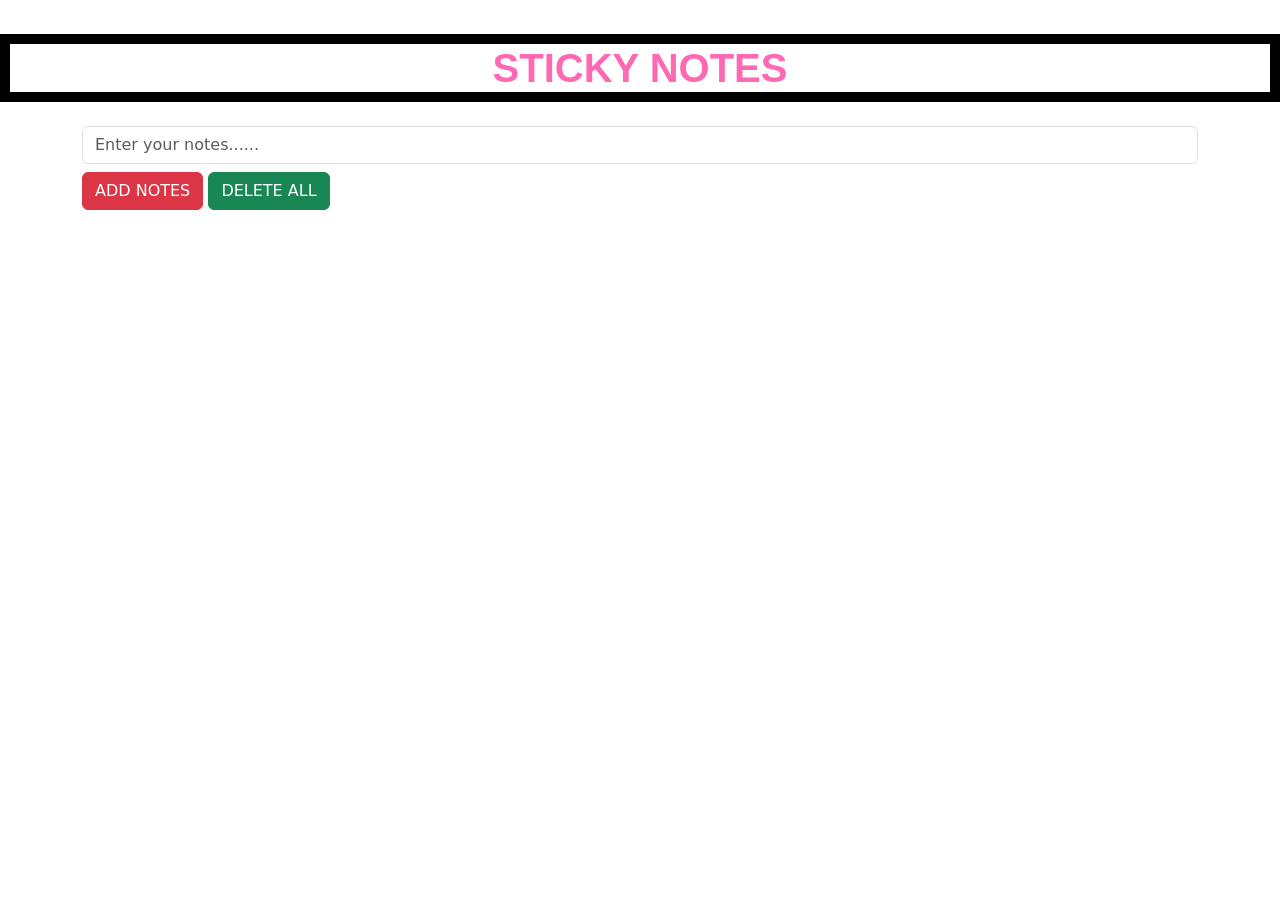
<file: dashboard.html>
<!DOCTYPE html>
<html lang="en">

<head>
    <meta charset="UTF-8">
    <meta name="viewport" content="width=device-width, initial-scale=1.0">
    <title>Document</title>
    <link rel="stylesheet" href="dashboard.css">
    <link href="https://cdn.jsdelivr.net/npm/bootstrap@5.3.8/dist/css/bootstrap.min.css" rel="stylesheet"
        integrity="sha384-sRIl4kxILFvY47J16cr9ZwB07vP4J8+LH7qKQnuqkuIAvNWLzeN8tE5YBujZqJLB" crossorigin="anonymous">

</head>

<body>

    <!-- Sticky notes  -->
    <h1 class="text ">STICKY NOTES</h1>


    <div class="container">
        <input id="notes" class="form-control container mt-4" type="text" placeholder="Enter your notes......">

        <button class="btn btn-danger  mt-2" onclick="addNotes()">ADD NOTES</button>
        <button class="btn btn-success   mt-2" onclick="deleteall()">DELETE ALL</button>

    </div>



    <div id="parent" class="container mt-4 d-flex flex-wrap">


    </div>
























</body>
<script src="dashboard.js"></script>
<script src="https://cdn.jsdelivr.net/npm/@popperjs/core@2.11.8/dist/umd/popper.min.js"
    integrity="sha384-I7E8VVD/ismYTF4hNIPjVp/Zjvgyol6VFvRkX/vR+Vc4jQkC+hVqc2pM8ODewa9r"
    crossorigin="anonymous"></script>
<script src="https://cdn.jsdelivr.net/npm/bootstrap@5.3.8/dist/js/bootstrap.min.js"
    integrity="sha384-G/EV+4j2dNv+tEPo3++6LCgdCROaejBqfUeNjuKAiuXbjrxilcCdDz6ZAVfHWe1Y"
    crossorigin="anonymous"></script>

</html>
</file>
<file: dashboard.css>
.text{
    text-align: center;
    margin-top: 34px;
    color: hotpink;
    border: 10px solid black;
    font-weight: bold;
    font-family: 'Franklin Gothic Medium', 'Arial Narrow', Arial, sans-serif;
}
</file>
